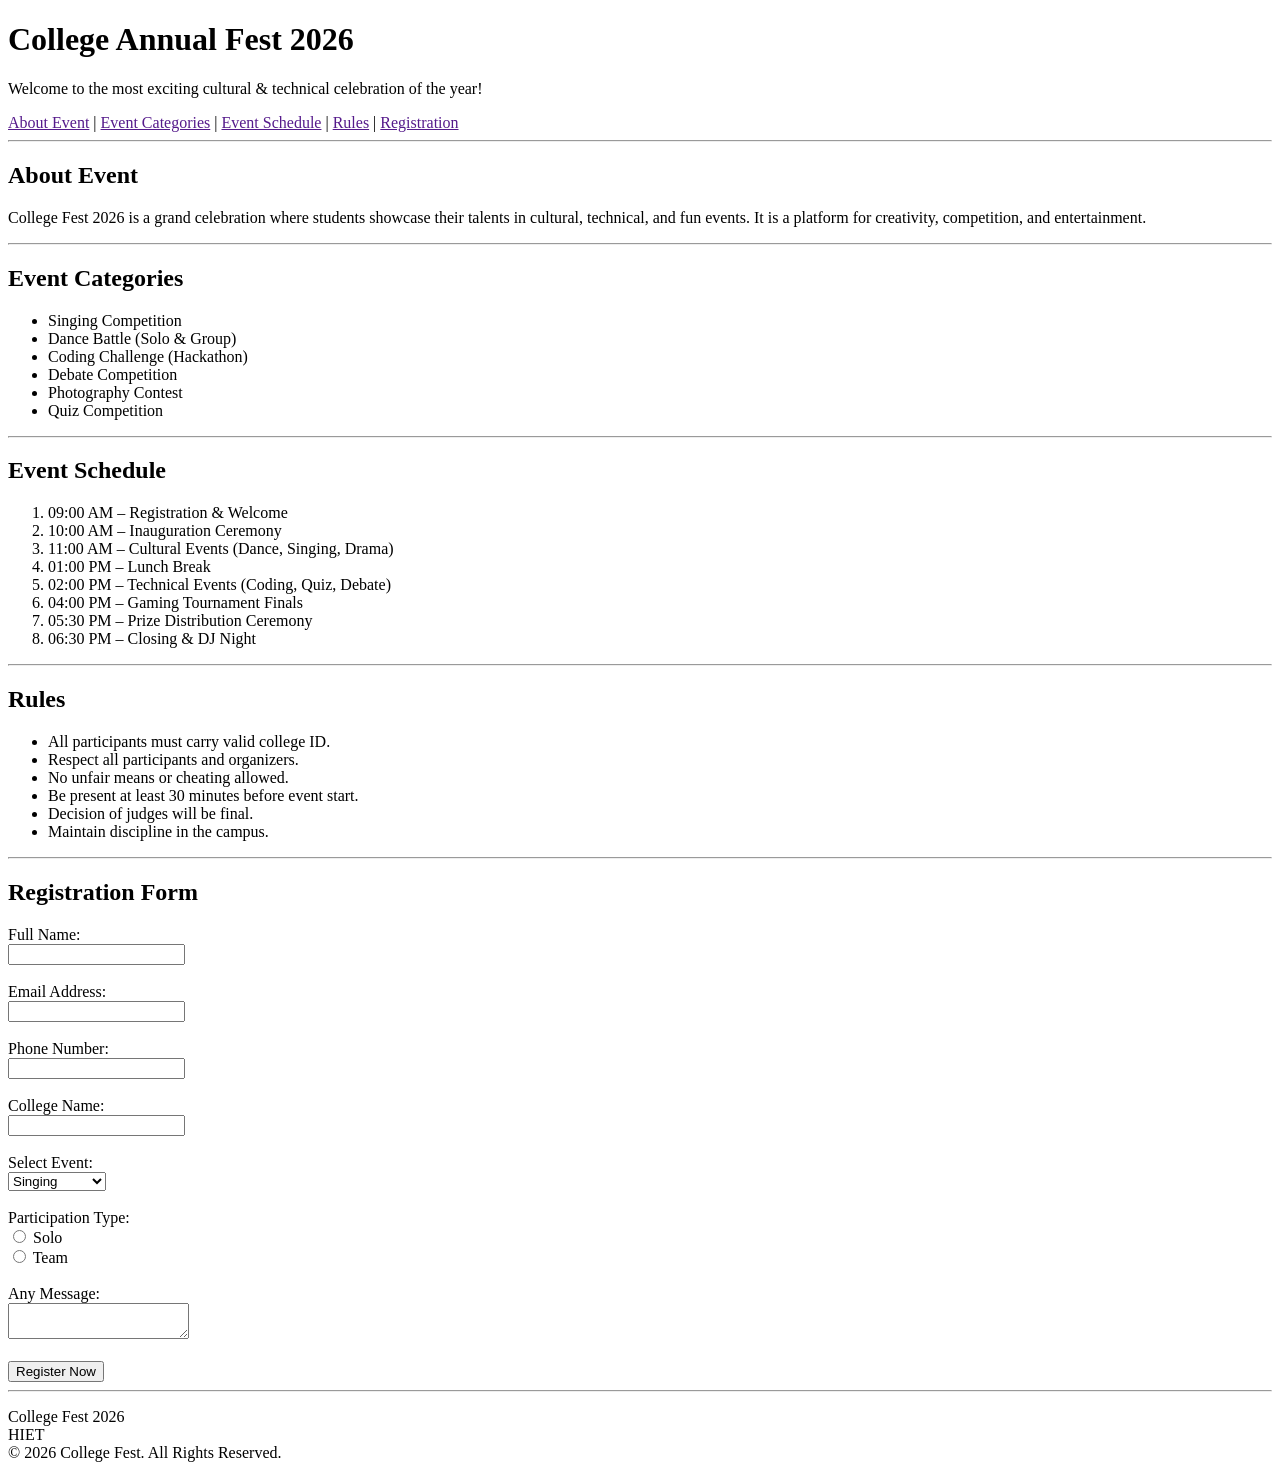
<file: CollegeFest.html>
<!DOCTYPE html>
<html lang="en">
<head>
    <meta charset="UTF-8">
    <title>College Fest 2026</title>
</head>
<body>

<h1>College Annual Fest 2026</h1>
<p>Welcome to the most exciting cultural & technical celebration of the year!</p>
<nav>
    <a href="">About Event</a> | 
    <a href="">Event Categories</a> |
    <a href="">Event Schedule</a> |
    <a href="">Rules</a> |
    <a href="">Registration</a>
</nav>
<hr>
<h2>About Event</h2>
<p>
College Fest 2026 is a grand celebration where students showcase their talents in cultural,
technical, and fun events. It is a platform for creativity, competition, and entertainment.
</p>
<hr>
<h2>Event Categories</h2>
<ul>
    <li> Singing Competition</li>
    <li> Dance Battle (Solo & Group)</li>
    <li> Coding Challenge (Hackathon)</li>
    <li> Debate Competition</li>
    <li> Photography Contest</li>
    <li> Quiz Competition</li>
</ul>
<hr>
<h2>Event Schedule</h2>
<ol>
    <li>09:00 AM – Registration & Welcome</li>
    <li>10:00 AM – Inauguration Ceremony</li>
    <li>11:00 AM – Cultural Events (Dance, Singing, Drama)</li>
    <li>01:00 PM – Lunch Break</li>
    <li>02:00 PM – Technical Events (Coding, Quiz, Debate)</li>
    <li>04:00 PM – Gaming Tournament Finals</li>
    <li>05:30 PM – Prize Distribution Ceremony</li>
    <li>06:30 PM – Closing & DJ Night</li>
</ol>
<hr>
<h2>Rules</h2>
<ul>
    <li>All participants must carry valid college ID.</li>
    <li>Respect all participants and organizers.</li>
    <li>No unfair means or cheating allowed.</li>
    <li>Be present at least 30 minutes before event start.</li>
    <li>Decision of judges will be final.</li>
    <li>Maintain discipline in the campus.</li>
</ul>
<hr>
<h2>Registration Form</h2>
<form>
    <label>Full Name:</label><br>
    <input type="text"><br><br>

    <label>Email Address:</label><br>
    <input type="email"><br><br>

    <label>Phone Number:</label><br>
    <input type="tel"><br><br>

    <label>College Name:</label><br>
    <input type="text"><br><br>

    <label>Select Event:</label><br>
    <select>
        <option>Singing</option>
        <option>Dancing</option>
        <option>Coding</option>
        <option>Quiz</option>
        <option>Photography</option>
    </select><br><br>

    <label>Participation Type:</label><br>
    <input type="radio" name="type"> Solo<br>
    <input type="radio" name="type"> Team<br><br>

    <label>Any Message:</label><br>
    <textarea></textarea><br><br>

    <button type="submit">Register Now</button>
</form>
<hr>
<p>
College Fest 2026<br>
HIET<br>
© 2026 College Fest. All Rights Reserved.
</p>

</body>
</html>
</file>
